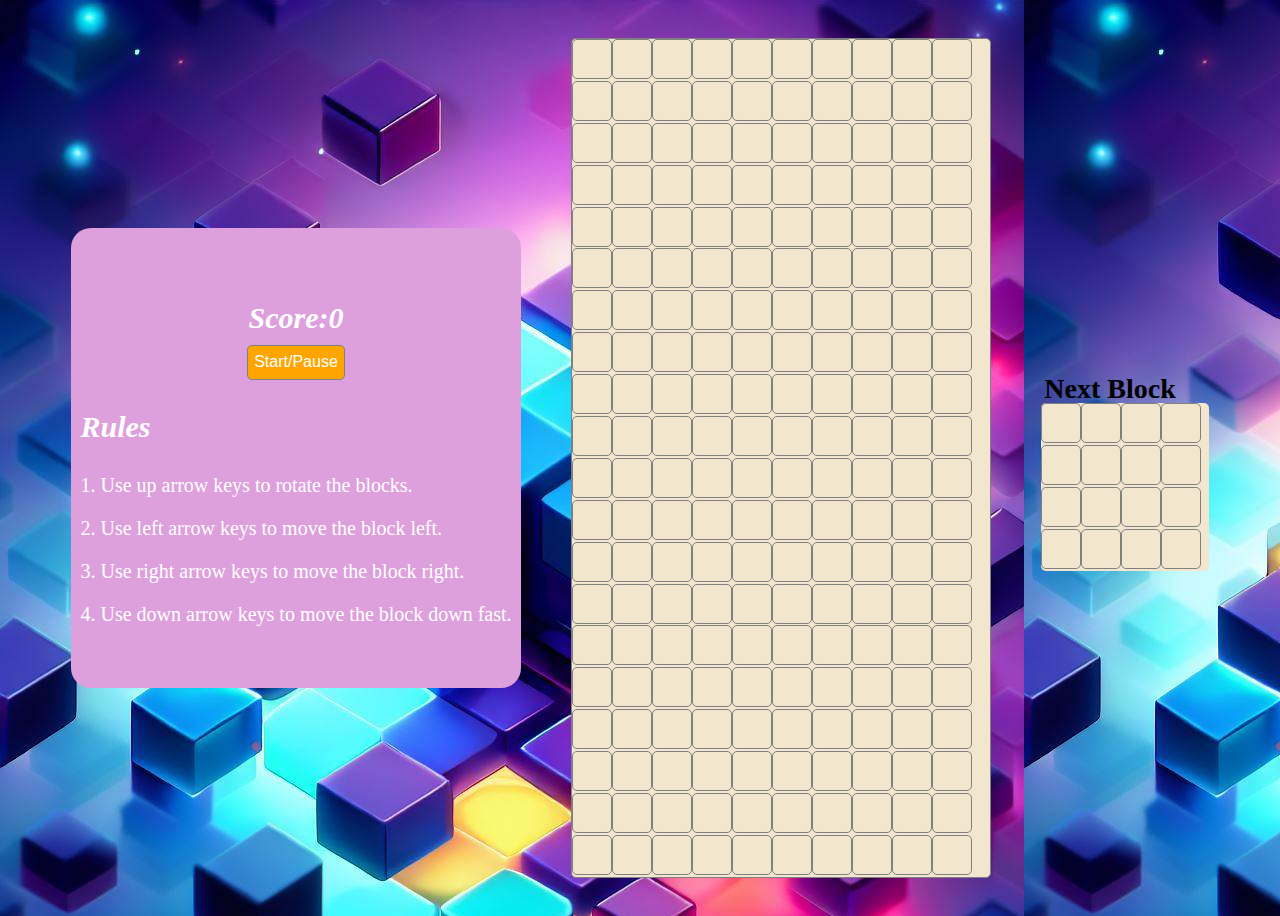
<file: index.html>
<!DOCTYPE html>
<html lang="en">

<head>
    <meta charset="UTF-8">
    <meta name="viewport" content="width=device-width, initial-scale=1.0">
    <title>Tetris game</title>
    <script src="tetris.js"></script>
    <link rel="stylesheet" href="tetris.css">
    </link>
</head>

<body>





    <div class="container">

        <div id="score_div">

            <h3 id="score">Score:<span id="score_disp">0</span></h3>
            <button id="start">Start/Pause</button>

            <div id="rules">
                <h3>Rules</h3>
                <p>1. Use up arrow keys to rotate the blocks.</p>
                <p>2. Use left arrow keys to move the block left.</p>
                <p>3. Use right arrow keys to move the block right.</p>
                <p>4. Use down arrow keys to move the block down fast.</p>
                
            </div>
        </div>

        <div class="grid">
            <div class="not_taken"></div>
            <div class="not_taken"></div>
            <div class="not_taken"></div>
            <div class="not_taken"></div>
            <div class="not_taken"></div>
            <div class="not_taken"></div>
            <div class="not_taken"></div>
            <div class="not_taken"></div>
            <div class="not_taken"></div>
            <div class="not_taken"></div>
            <div class="not_taken"></div>
            <div class="not_taken"></div>
            <div class="not_taken"></div>
            <div class="not_taken"></div>
            <div class="not_taken"></div>
            <div class="not_taken"></div>
            <div class="not_taken"></div>
            <div class="not_taken"></div>
            <div class="not_taken"></div>
            <div class="not_taken"></div>
            <div class="not_taken"></div>
            <div class="not_taken"></div>
            <div class="not_taken"></div>
            <div class="not_taken"></div>
            <div class="not_taken"></div>
            <div class="not_taken"></div>
            <div class="not_taken"></div>
            <div class="not_taken"></div>
            <div class="not_taken"></div>
            <div class="not_taken"></div>
            <div class="not_taken"></div>
            <div class="not_taken"></div>
            <div class="not_taken"></div>
            <div class="not_taken"></div>
            <div class="not_taken"></div>
            <div class="not_taken"></div>
            <div class="not_taken"></div>
            <div class="not_taken"></div>
            <div class="not_taken"></div>
            <div class="not_taken"></div>
            <div class="not_taken"></div>
            <div class="not_taken"></div>
            <div class="not_taken"></div>
            <div class="not_taken"></div>
            <div class="not_taken"></div>
            <div class="not_taken"></div>
            <div class="not_taken"></div>
            <div class="not_taken"></div>
            <div class="not_taken"></div>
            <div class="not_taken"></div>
            <div class="not_taken"></div>
            <div class="not_taken"></div>
            <div class="not_taken"></div>
            <div class="not_taken"></div>
            <div class="not_taken"></div>
            <div class="not_taken"></div>
            <div class="not_taken"></div>
            <div class="not_taken"></div>
            <div class="not_taken"></div>
            <div class="not_taken"></div>
            <div class="not_taken"></div>
            <div class="not_taken"></div>
            <div class="not_taken"></div>
            <div class="not_taken"></div>
            <div class="not_taken"></div>
            <div class="not_taken"></div>
            <div class="not_taken"></div>
            <div class="not_taken"></div>
            <div class="not_taken"></div>
            <div class="not_taken"></div>
            <div class="not_taken"></div>
            <div class="not_taken"></div>
            <div class="not_taken"></div>
            <div class="not_taken"></div>
            <div class="not_taken"></div>
            <div class="not_taken"></div>
            <div class="not_taken"></div>
            <div class="not_taken"></div>
            <div class="not_taken"></div>
            <div class="not_taken"></div>
            <div class="not_taken"></div>
            <div class="not_taken"></div>
            <div class="not_taken"></div>
            <div class="not_taken"></div>
            <div class="not_taken"></div>
            <div class="not_taken"></div>
            <div class="not_taken"></div>
            <div class="not_taken"></div>
            <div class="not_taken"></div>
            <div class="not_taken"></div>
            <div class="not_taken"></div>
            <div class="not_taken"></div>
            <div class="not_taken"></div>
            <div class="not_taken"></div>
            <div class="not_taken"></div>
            <div class="not_taken"></div>
            <div class="not_taken"></div>
            <div class="not_taken"></div>
            <div class="not_taken"></div>
            <div class="not_taken"></div>
            <div class="not_taken"></div>
            <div class="not_taken"></div>
            <div class="not_taken"></div>
            <div class="not_taken"></div>
            <div class="not_taken"></div>
            <div class="not_taken"></div>
            <div class="not_taken"></div>
            <div class="not_taken"></div>
            <div class="not_taken"></div>
            <div class="not_taken"></div>
            <div class="not_taken"></div>
            <div class="not_taken"></div>
            <div class="not_taken"></div>
            <div class="not_taken"></div>
            <div class="not_taken"></div>
            <div class="not_taken"></div>
            <div class="not_taken"></div>
            <div class="not_taken"></div>
            <div class="not_taken"></div>
            <div class="not_taken"></div>
            <div class="not_taken"></div>
            <div class="not_taken"></div>
            <div class="not_taken"></div>
            <div class="not_taken"></div>
            <div class="not_taken"></div>
            <div class="not_taken"></div>
            <div class="not_taken"></div>
            <div class="not_taken"></div>
            <div class="not_taken"></div>
            <div class="not_taken"></div>
            <div class="not_taken"></div>
            <div class="not_taken"></div>
            <div class="not_taken"></div>
            <div class="not_taken"></div>
            <div class="not_taken"></div>
            <div class="not_taken"></div>
            <div class="not_taken"></div>
            <div class="not_taken"></div>
            <div class="not_taken"></div>
            <div class="not_taken"></div>
            <div class="not_taken"></div>
            <div class="not_taken"></div>
            <div class="not_taken"></div>
            <div class="not_taken"></div>
            <div class="not_taken"></div>
            <div class="not_taken"></div>
            <div class="not_taken"></div>
            <div class="not_taken"></div>
            <div class="not_taken"></div>
            <div class="not_taken"></div>
            <div class="not_taken"></div>
            <div class="not_taken"></div>
            <div class="not_taken"></div>
            <div class="not_taken"></div>
            <div class="not_taken"></div>
            <div class="not_taken"></div>
            <div class="not_taken"></div>
            <div class="not_taken"></div>
            <div class="not_taken"></div>
            <div class="not_taken"></div>
            <div class="not_taken"></div>
            <div class="not_taken"></div>
            <div class="not_taken"></div>
            <div class="not_taken"></div>
            <div class="not_taken"></div>
            <div class="not_taken"></div>
            <div class="not_taken"></div>
            <div class="not_taken"></div>
            <div class="not_taken"></div>
            <div class="not_taken"></div>
            <div class="not_taken"></div>
            <div class="not_taken"></div>
            <div class="not_taken"></div>
            <div class="not_taken"></div>
            <div class="not_taken"></div>
            <div class="not_taken"></div>
            <div class="not_taken"></div>
            <div class="not_taken"></div>
            <div class="not_taken"></div>
            <div class="not_taken"></div>
            <div class="not_taken"></div>
            <div class="not_taken"></div>
            <div class="not_taken"></div>
            <div class="not_taken"></div>
            <div class="not_taken"></div>
            <div class="not_taken"></div>
            <div class="not_taken"></div>
            <div class="not_taken"></div>
            <div class="not_taken"></div>
            <div class="not_taken"></div>
            <div class="not_taken"></div>
            <div class="not_taken"></div>
            <div class="not_taken"></div>
            <div class="not_taken"></div>
            <div class="not_taken"></div>
            <div class="not_taken"></div>
            <div class="not_taken"></div>
            <div class="not_taken"></div>
            <div class="not_taken"></div>
            <div class="not_taken"></div>
            <div class="taken"></div>
            <div class="taken"></div>
            <div class="taken"></div>
            <div class="taken"></div>
            <div class="taken"></div>
            <div class="taken"></div>
            <div class="taken"></div>
            <div class="taken"></div>
            <div class="taken"></div>
            <div class="taken"></div>

        </div>

        
        
        <div class="mini_container">
            <h3>Next Block</h3>
            <div class="mini_grid">
    
                <div></div>
                <div></div>
                <div></div>
                <div></div>
                <div></div>
                <div></div>
                <div></div>
                <div></div>
                <div></div>
                <div></div>
                <div></div>
                <div></div>
                <div></div>
                <div></div>
                <div></div>
                <div></div>
            </div>

        </div>

    </div>

</body>

</html>
</file>
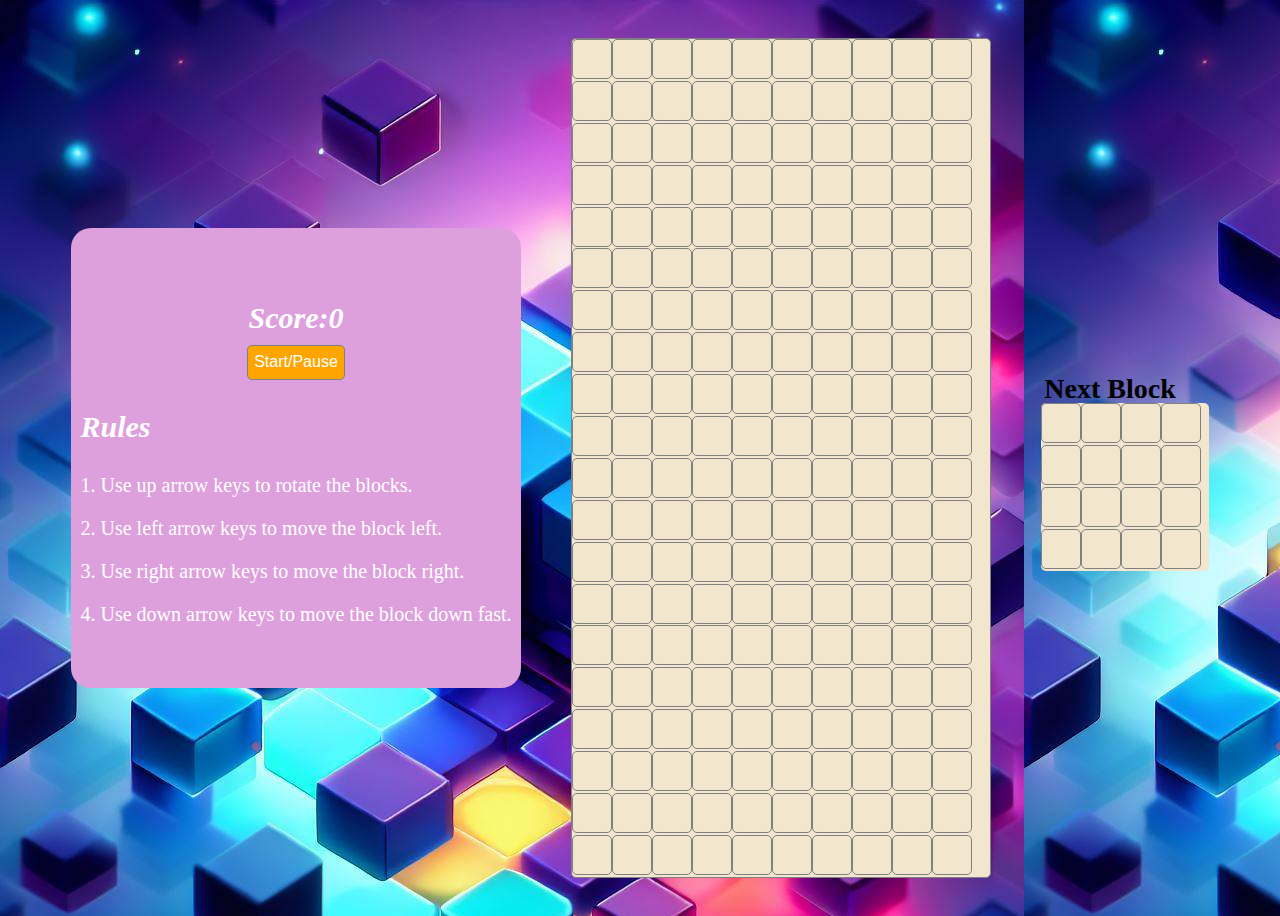
<file: tetris.html>
<!DOCTYPE html>
<html lang="en">

<head>
    <meta charset="UTF-8">
    <meta name="viewport" content="width=device-width, initial-scale=1.0">
    <title>Tetris game</title>
    <script src="tetris.js"></script>
    <link rel="stylesheet" href="tetris.css">
    </link>
</head>

<body>





    <div class="container">

        <div id="score_div">

            <h3 id="score">Score:<span id="score_disp">0</span></h3>
            <button id="start">Start/Pause</button>

            <div id="rules">
                <h3>Rules</h3>
                <p>1. Use up arrow keys to rotate the blocks.</p>
                <p>2. Use left arrow keys to move the block left.</p>
                <p>3. Use right arrow keys to move the block right.</p>
                <p>4. Use down arrow keys to move the block down fast.</p>
                
            </div>
        </div>

        <div class="grid">
            <div class="not_taken"></div>
            <div class="not_taken"></div>
            <div class="not_taken"></div>
            <div class="not_taken"></div>
            <div class="not_taken"></div>
            <div class="not_taken"></div>
            <div class="not_taken"></div>
            <div class="not_taken"></div>
            <div class="not_taken"></div>
            <div class="not_taken"></div>
            <div class="not_taken"></div>
            <div class="not_taken"></div>
            <div class="not_taken"></div>
            <div class="not_taken"></div>
            <div class="not_taken"></div>
            <div class="not_taken"></div>
            <div class="not_taken"></div>
            <div class="not_taken"></div>
            <div class="not_taken"></div>
            <div class="not_taken"></div>
            <div class="not_taken"></div>
            <div class="not_taken"></div>
            <div class="not_taken"></div>
            <div class="not_taken"></div>
            <div class="not_taken"></div>
            <div class="not_taken"></div>
            <div class="not_taken"></div>
            <div class="not_taken"></div>
            <div class="not_taken"></div>
            <div class="not_taken"></div>
            <div class="not_taken"></div>
            <div class="not_taken"></div>
            <div class="not_taken"></div>
            <div class="not_taken"></div>
            <div class="not_taken"></div>
            <div class="not_taken"></div>
            <div class="not_taken"></div>
            <div class="not_taken"></div>
            <div class="not_taken"></div>
            <div class="not_taken"></div>
            <div class="not_taken"></div>
            <div class="not_taken"></div>
            <div class="not_taken"></div>
            <div class="not_taken"></div>
            <div class="not_taken"></div>
            <div class="not_taken"></div>
            <div class="not_taken"></div>
            <div class="not_taken"></div>
            <div class="not_taken"></div>
            <div class="not_taken"></div>
            <div class="not_taken"></div>
            <div class="not_taken"></div>
            <div class="not_taken"></div>
            <div class="not_taken"></div>
            <div class="not_taken"></div>
            <div class="not_taken"></div>
            <div class="not_taken"></div>
            <div class="not_taken"></div>
            <div class="not_taken"></div>
            <div class="not_taken"></div>
            <div class="not_taken"></div>
            <div class="not_taken"></div>
            <div class="not_taken"></div>
            <div class="not_taken"></div>
            <div class="not_taken"></div>
            <div class="not_taken"></div>
            <div class="not_taken"></div>
            <div class="not_taken"></div>
            <div class="not_taken"></div>
            <div class="not_taken"></div>
            <div class="not_taken"></div>
            <div class="not_taken"></div>
            <div class="not_taken"></div>
            <div class="not_taken"></div>
            <div class="not_taken"></div>
            <div class="not_taken"></div>
            <div class="not_taken"></div>
            <div class="not_taken"></div>
            <div class="not_taken"></div>
            <div class="not_taken"></div>
            <div class="not_taken"></div>
            <div class="not_taken"></div>
            <div class="not_taken"></div>
            <div class="not_taken"></div>
            <div class="not_taken"></div>
            <div class="not_taken"></div>
            <div class="not_taken"></div>
            <div class="not_taken"></div>
            <div class="not_taken"></div>
            <div class="not_taken"></div>
            <div class="not_taken"></div>
            <div class="not_taken"></div>
            <div class="not_taken"></div>
            <div class="not_taken"></div>
            <div class="not_taken"></div>
            <div class="not_taken"></div>
            <div class="not_taken"></div>
            <div class="not_taken"></div>
            <div class="not_taken"></div>
            <div class="not_taken"></div>
            <div class="not_taken"></div>
            <div class="not_taken"></div>
            <div class="not_taken"></div>
            <div class="not_taken"></div>
            <div class="not_taken"></div>
            <div class="not_taken"></div>
            <div class="not_taken"></div>
            <div class="not_taken"></div>
            <div class="not_taken"></div>
            <div class="not_taken"></div>
            <div class="not_taken"></div>
            <div class="not_taken"></div>
            <div class="not_taken"></div>
            <div class="not_taken"></div>
            <div class="not_taken"></div>
            <div class="not_taken"></div>
            <div class="not_taken"></div>
            <div class="not_taken"></div>
            <div class="not_taken"></div>
            <div class="not_taken"></div>
            <div class="not_taken"></div>
            <div class="not_taken"></div>
            <div class="not_taken"></div>
            <div class="not_taken"></div>
            <div class="not_taken"></div>
            <div class="not_taken"></div>
            <div class="not_taken"></div>
            <div class="not_taken"></div>
            <div class="not_taken"></div>
            <div class="not_taken"></div>
            <div class="not_taken"></div>
            <div class="not_taken"></div>
            <div class="not_taken"></div>
            <div class="not_taken"></div>
            <div class="not_taken"></div>
            <div class="not_taken"></div>
            <div class="not_taken"></div>
            <div class="not_taken"></div>
            <div class="not_taken"></div>
            <div class="not_taken"></div>
            <div class="not_taken"></div>
            <div class="not_taken"></div>
            <div class="not_taken"></div>
            <div class="not_taken"></div>
            <div class="not_taken"></div>
            <div class="not_taken"></div>
            <div class="not_taken"></div>
            <div class="not_taken"></div>
            <div class="not_taken"></div>
            <div class="not_taken"></div>
            <div class="not_taken"></div>
            <div class="not_taken"></div>
            <div class="not_taken"></div>
            <div class="not_taken"></div>
            <div class="not_taken"></div>
            <div class="not_taken"></div>
            <div class="not_taken"></div>
            <div class="not_taken"></div>
            <div class="not_taken"></div>
            <div class="not_taken"></div>
            <div class="not_taken"></div>
            <div class="not_taken"></div>
            <div class="not_taken"></div>
            <div class="not_taken"></div>
            <div class="not_taken"></div>
            <div class="not_taken"></div>
            <div class="not_taken"></div>
            <div class="not_taken"></div>
            <div class="not_taken"></div>
            <div class="not_taken"></div>
            <div class="not_taken"></div>
            <div class="not_taken"></div>
            <div class="not_taken"></div>
            <div class="not_taken"></div>
            <div class="not_taken"></div>
            <div class="not_taken"></div>
            <div class="not_taken"></div>
            <div class="not_taken"></div>
            <div class="not_taken"></div>
            <div class="not_taken"></div>
            <div class="not_taken"></div>
            <div class="not_taken"></div>
            <div class="not_taken"></div>
            <div class="not_taken"></div>
            <div class="not_taken"></div>
            <div class="not_taken"></div>
            <div class="not_taken"></div>
            <div class="not_taken"></div>
            <div class="not_taken"></div>
            <div class="not_taken"></div>
            <div class="not_taken"></div>
            <div class="not_taken"></div>
            <div class="not_taken"></div>
            <div class="not_taken"></div>
            <div class="not_taken"></div>
            <div class="not_taken"></div>
            <div class="not_taken"></div>
            <div class="not_taken"></div>
            <div class="not_taken"></div>
            <div class="not_taken"></div>
            <div class="taken"></div>
            <div class="taken"></div>
            <div class="taken"></div>
            <div class="taken"></div>
            <div class="taken"></div>
            <div class="taken"></div>
            <div class="taken"></div>
            <div class="taken"></div>
            <div class="taken"></div>
            <div class="taken"></div>

        </div>

        
        
        <div class="mini_container">
            <h3>Next Block</h3>
            <div class="mini_grid">
    
                <div></div>
                <div></div>
                <div></div>
                <div></div>
                <div></div>
                <div></div>
                <div></div>
                <div></div>
                <div></div>
                <div></div>
                <div></div>
                <div></div>
                <div></div>
                <div></div>
                <div></div>
                <div></div>
            </div>

        </div>

    </div>

</body>

</html>
</file>
<file: tetris.css>
/* Set the root font size to provide a baseline for rem units */
/* Set the root font size to provide a baseline for rem units */
html {
  font-size: 16px;
  box-sizing: border-box;
}

*, *::before, *::after {
  box-sizing: inherit;
}

/* ... (rest of your CSS) ... */

  body {
    background-image: url(background.jpeg);
    /* adjust background image to fit the page */
  }
  
  #score_div {
    width: 28.125rem;
    height: 28.75rem;
    background-color: plum;
    border-radius: 1.25rem;
    margin-right: 3.125rem;
    /* align the content of this container to center */
    display: flex;
    justify-content: center;
    align-items: center;
    flex-direction: column;
  }
  
  #score_div h3 {
    font-size: 1.875rem;
    color: white;
    font-style: italic;
  }
  
  #score_div p {
    font-size: 1.25rem;
    color: white;
    font-style: italic bold;
  }
  
  /* give color and size to start button with id start present inside score_id */
  #start {
    background-color: orange;
    color: white;
    border: 0.0625rem gray solid;
    font-size: medium;
    height: 2.1875rem;
    font-style: italic bold;
    border-radius: 0.3125rem;
    margin-top: 1.25rem;
    margin-top: -1.25rem;
  }
  
  .container {
    display: flex;
    /* center the container from all directions */
    justify-content: center;
    align-items: center;
    height: 100vh;
    /* center the container from all directions */
  }
  
  .grid {
    width: 26.25rem;
    height: 52.5rem;
    background-color: #f2e6ce;
    display: flex;
    flex-wrap: wrap;
    border: 0.0625rem gray solid;
    border-radius: 0.3125rem;
  }
  
  .not_taken {
    height: 2.5rem;
    width: 2.5rem;
    border-radius: 0.3125rem;
    border: 0.0625rem solid gray;
  }
  
  .tetraminos {
    background-color: blue;
  }
  
  .mini_grid {
    margin-left: 3.125rem;
    width: 10.5rem;
    height: 10.5rem;
    border-radius: 0.3125rem;
    display: flex;
    flex-wrap: wrap;
    background-color: #f2e6ce;
  }
  
  .mini_grid div {
    height: 2.5rem;
    width: 2.5rem;
    border: 0.0625rem solid gray;
    border-radius: 0.3125rem;
  }
  
  .mini_container {
    display: flex;
    flex-direction: column;
    justify-content: center;
    align-items: center;
  }
  
  .mini_container h3 {
    font-size: 1.75rem;
    margin-left: 1.25rem;
    margin-bottom: -0.125rem;
    color: black;
  }
</file>
